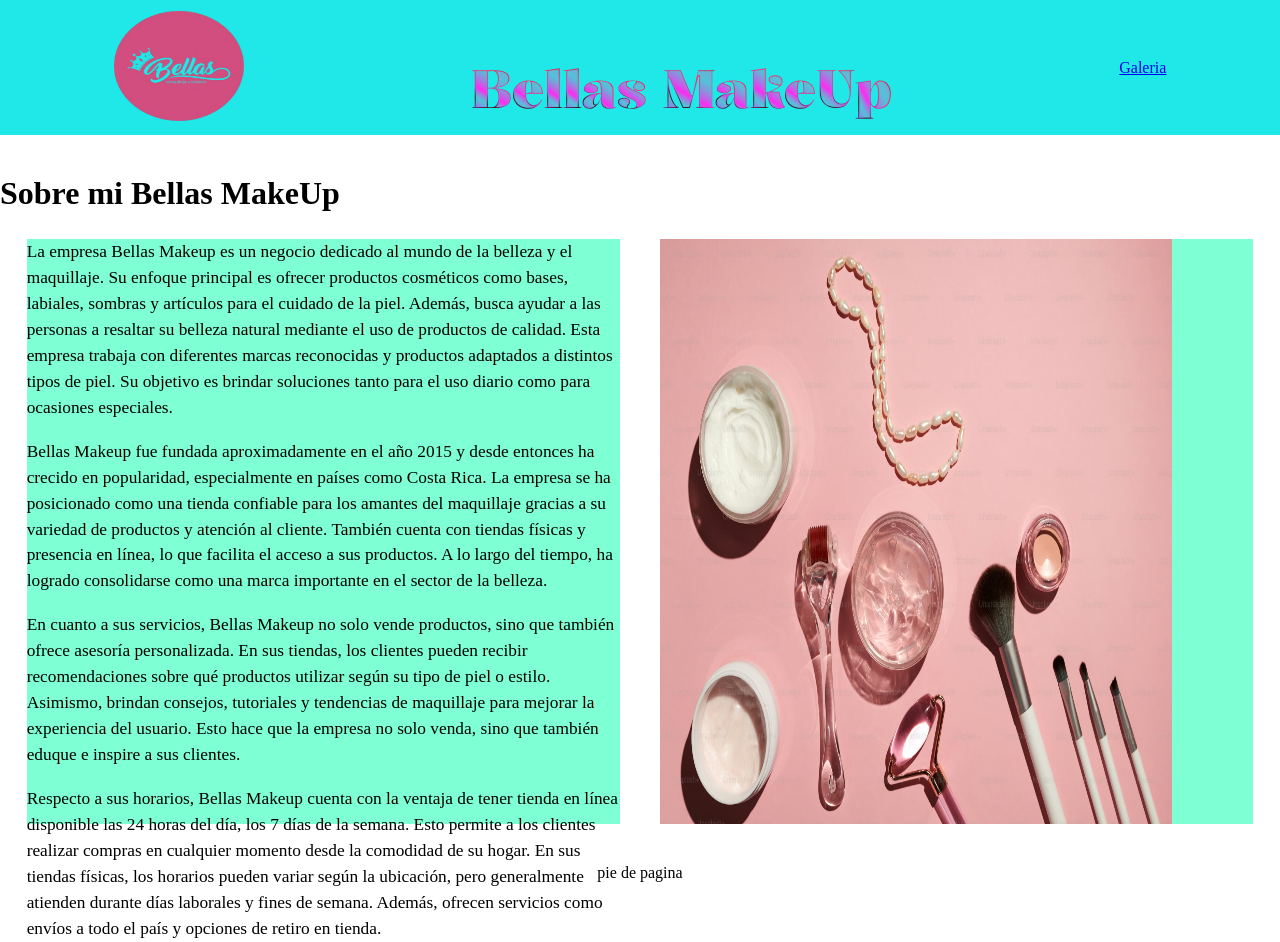
<file: index.html>
<!DOCTYPE html>
<html lang="en">
<head>
    <meta charset="UTF-8">
    <meta name="viewport" content="width=device-width, initial-scale=1.0">
    <title>Maquillajes</title>
    <link rel="icon" href="imagenes/logo.jpg" type="image/jpg">
    <link rel="stylesheet" href="index.css">
</head>
<header>
    <div>
        <img src="imagenes/LogoEmpresa.png">
    </div>
    <div>
        <h1>Bellas MakeUp</h1>
    </div>
    <div>
        <a href="galeria.html">Galeria</a>
    </div>
</header>
<body>
    <h1>Sobre mi Bellas MakeUp</h1>
    <section id="ContePrincipal">
        <div class="contenedores">
            <p>
                La empresa Bellas Makeup es un negocio dedicado al mundo de la belleza y el maquillaje. 
                Su enfoque principal es ofrecer productos cosméticos como bases, labiales, 
                sombras y artículos para el cuidado de la piel. Además, busca ayudar a las personas a 
                resaltar su belleza natural mediante el uso de productos de calidad. Esta empresa trabaja 
                con diferentes marcas reconocidas y productos adaptados a distintos tipos de piel. 
                Su objetivo es brindar soluciones tanto para el uso diario como para ocasiones especiales.
            </p><br>
            <p>
                Bellas Makeup fue fundada aproximadamente en el año 2015 y desde entonces ha crecido en popularidad, 
                especialmente en países como Costa Rica. La empresa se ha posicionado como una tienda confiable para 
                los amantes del maquillaje gracias a su variedad de productos y atención al cliente. También cuenta con 
                tiendas físicas y presencia en línea, lo que facilita el acceso a sus productos. A lo largo del tiempo, 
                ha logrado consolidarse como una marca importante en el sector de la belleza.
            </p><br>
            <p>
                En cuanto a sus servicios, Bellas Makeup no solo vende productos, sino que también ofrece asesoría personalizada. 
                En sus tiendas, los clientes pueden recibir recomendaciones sobre qué productos utilizar según su tipo de piel o estilo. 
                Asimismo, brindan consejos, tutoriales y tendencias de maquillaje para mejorar la experiencia del usuario. 
                Esto hace que la empresa no solo venda, sino que también eduque e inspire a sus clientes.
            </p><br>
            <p>
                Respecto a sus horarios, Bellas Makeup cuenta con la ventaja de tener tienda en línea disponible las 24 horas del día, 
                los 7 días de la semana. Esto permite a los clientes realizar compras en cualquier momento desde la comodidad de su hogar. 
                En sus tiendas físicas, los horarios pueden variar según la ubicación, pero generalmente atienden durante días laborales y 
                fines de semana. Además, ofrecen servicios como envíos a todo el país y opciones de retiro en tienda.
            </p>
        </div>
        <div class="contenedores" id="imagen">
            <img id src="imagenes/imagen.avif">
        </div>
    </section>
</body>
<footer>
    pie de pagina
</footer>
</html>
</file>
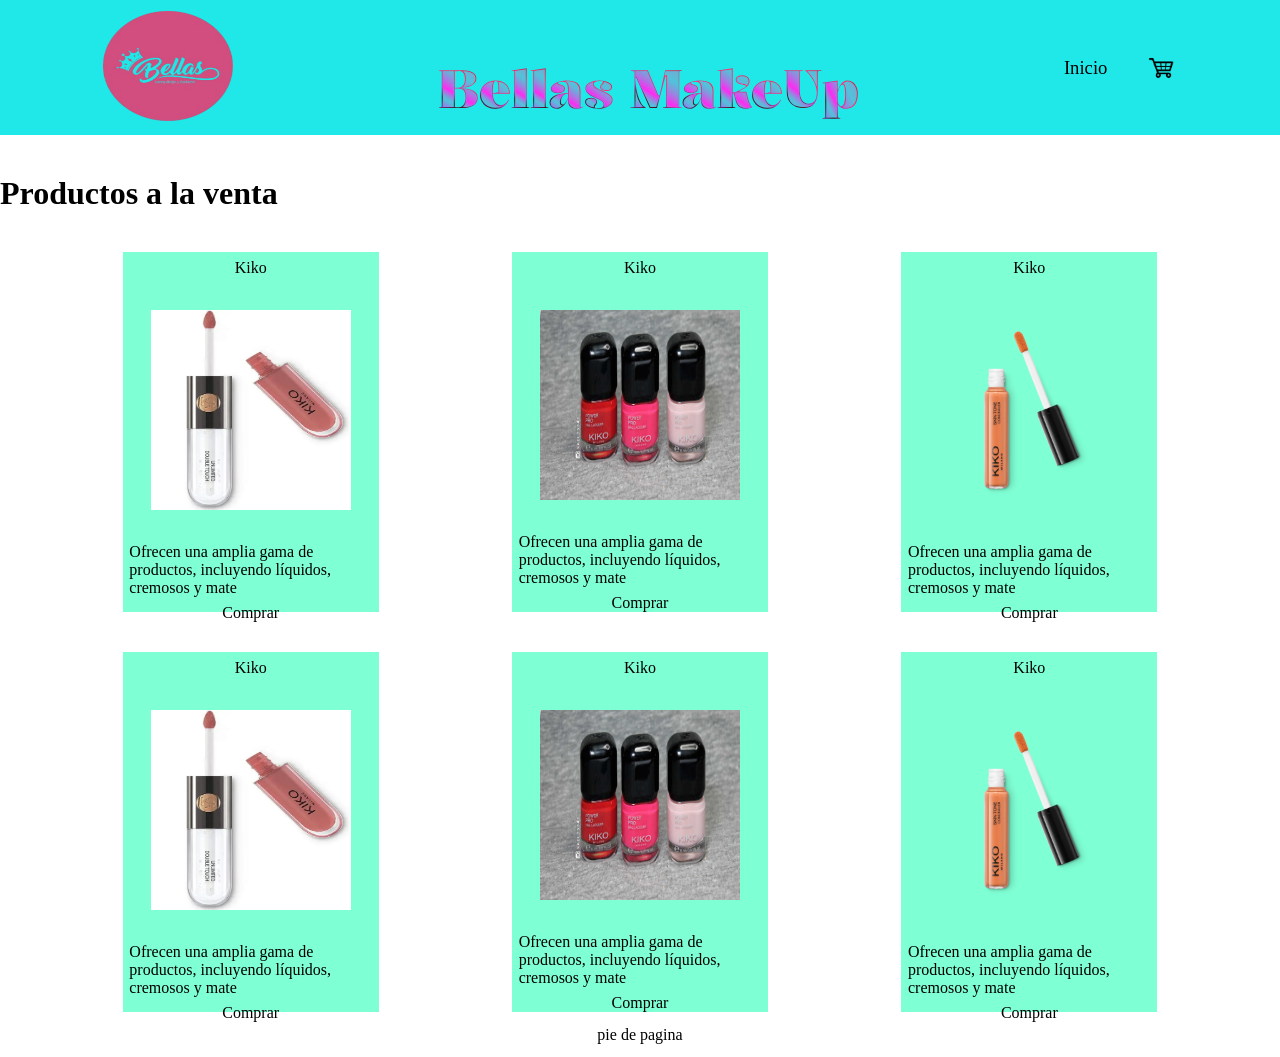
<file: galeria.html>
<!DOCTYPE html>
<html lang="en">

<head>
    <meta charset="UTF-8">
    <meta name="viewport" content="width=device-width, initial-scale=1.0">
    <title>Maquillajes</title>
    <link rel="icon" href="imagenes/logo.jpg" type="image/jpg">
    <link rel="stylesheet" href="galeria.css">
</head>
<header>
    <div>
        <img src="imagenes/LogoEmpresa.png">
    </div>
    <div>
        <h1>Bellas MakeUp</h1>
    </div>
    <div>
        <div id="header_car">
            <a href="index.html">Inicio</a>
            <img id="car" src="imagenes/carrito.png">
        </div>
    </div>
</header>

<body>
    <h1>Productos a la venta</h1>

    <section class="ConteCard">
        <div class="card">
            <p>Kiko</p>
            <img src="imagenes/kiko.webp">
            <p>
                Ofrecen una amplia gama de productos,
                incluyendo líquidos, cremosos y mate
            </p>
            <a onclick="">Comprar</a>
        </div>
        <div class="card">
            <p>Kiko</p>
            <img src="imagenes/unnas.jpg">
            <p>
                Ofrecen una amplia gama de productos,
                incluyendo líquidos, cremosos y mate
            </p>
            <a onclick="">Comprar</a>
        </div>
        <div class="card">
            <p>Kiko</p>
            <img src="imagenes/corrector.webp">
            <p>
                Ofrecen una amplia gama de productos,
                incluyendo líquidos, cremosos y mate
            </p>
            <a onclick="">Comprar</a>
        </div>
    </section>

    <section class="ConteCard">
        <div class="card">
            <p>Kiko</p>
            <img src="imagenes/kiko.webp">
            <p>
                Ofrecen una amplia gama de productos,
                incluyendo líquidos, cremosos y mate
            </p>
            <a onclick="">Comprar</a>
        </div>
        <div class="card">
            <p>Kiko</p>
            <img src="imagenes/unnas.jpg">
            <p>
                Ofrecen una amplia gama de productos,
                incluyendo líquidos, cremosos y mate
            </p>
            <a onclick="">Comprar</a>
        </div>
        <div class="card">
            <p>Kiko</p>
            <img src="imagenes/corrector.webp">
            <p>
                Ofrecen una amplia gama de productos,
                incluyendo líquidos, cremosos y mate
            </p>
            <a onclick="">Comprar</a>
        </div>
    </section>

</body>
<footer>
    pie de pagina
</footer>

</html>
</file>
<file: index.css>
/*Importacion de letras de google font*/
@import url('https://fonts.googleapis.com/css2?family=Kalnia+Glaze:wght@100..700&display=swap');

* {
    padding: 0;
    margin: 0;
}

header {
    width: 100vw;
    height: 15vh;
    background-color: rgb(32, 232, 232);
    display: flex;
    justify-content: space-around;
    align-items: center;
}

header img {
    width: 130px;
    height: 110px;
}

header h1 {
    font-size: 40pt;
    font-family: "Kalnia Glaze", serif;
}

.contenedores {
    width: 100vw;
    height: 65vh;
    background-color: aquamarine;
}

.contenedores p {
    line-height: 1.5;
    font-family: Georgia, 'Times New Roman', Times, serif;
    font-size: 13pt;
}

#imagen img {
    width: 40vw;
    height: 65vh;
    display: flex;
    justify-content: center;
    align-items: center;
}

#ContePrincipal {
    display: flex;
    gap: 30pt;
    padding: 20pt;
}

body h1 {
    padding: 30pt 0 0 0;
}

body p {
    font-family: Arial, "Helvetica Neue", Helvetica, sans-serif;
    font-size: 12pt;
    /*tama;o*/
    line-height: 1.5;
    /*interlineado*/
}

footer {
    width: 100vw;
    height: 5vh;
    display: flex;
    justify-content: center;
    align-items: center;
}
</file>
<file: galeria.css>
@import url('https://fonts.googleapis.com/css2?family=Kalnia+Glaze:wght@100..700&display=swap');

* {
    padding: 0;
    margin: 0;
}

/*Estilos para el haeder*/
header {
    width: 100vw;
    height: 15vh;
    background-color: rgb(32, 232, 232);
    display: flex;
    justify-content: space-around;
    align-items: center;
}

header a {
    text-decoration: none;
    color: black;
    font-family: Georgia, 'Times New Roman', Times, serif;
    font-size: 14pt;
}

#car{
    width: 30px;
    height: 30px;
}

#header_car{
    display: flex;
    justify-content: center;
    align-items: center;
    gap: 30pt;
}

header img {
    width: 130px;
    height: 110px;
}

header h1 {
    font-size: 40pt;
    font-family: "Kalnia Glaze", serif;
}



/*Estilos para el body*/
body h1 {
    padding: 30pt 0 0 0;
}

.ConteCard {
    padding: 30pt 0 0 0;
    display: flex;
    justify-content: center;
    align-items: center;
    gap: 100pt;
}

.card {
    width: 20%;
    height: 40vh;
    background-color: aquamarine;
    display: flex;
    flex-direction: column;
    align-items: center;
}

.card img {
    padding: 20pt;
    width: 200px;
    height: 200px;
}


.card p {
    padding: 5pt;
    display: flex;
    align-items: center;
}


/*Estilos del footer*/
footer {
    width: 100vw;
    height: 5vh;
    display: flex;
    justify-content: center;
    align-items: center;
}
</file>
